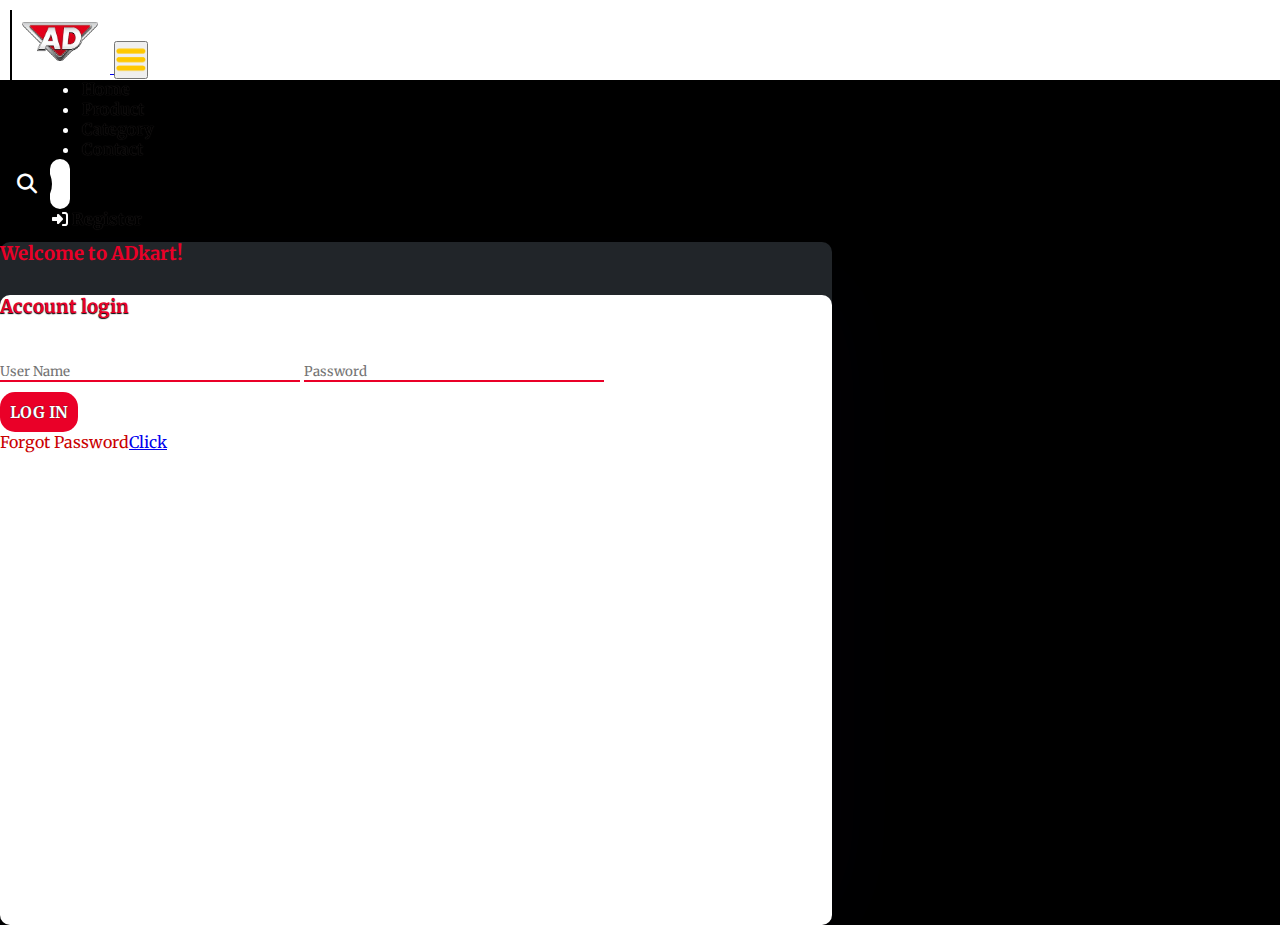
<file: login.html>
<!DOCTYPE html>
<html lang="en">
<head>
    <meta charset="UTF-8">
    <meta http-equiv="X-UA-Compatible" content="IE=edge">
    <meta name="viewport" content="width=device-width, initial-scale=1.0">
    <title>ADkart</title>
    <link rel="stylesheet" href="style.css">
    <link rel="stylesheet" href="https://cdnjs.cloudflare.com/ajax/libs/font-awesome/6.2.0/css/all.min.css">
    <!-- bootstrap links -->
    <link href="https://cdn.jsdelivr.net/npm/bootstrap@5.0.2/dist/css/bootstrap.min.css" rel="stylesheet" integrity="sha384-EVSTQN3/azprG1Anm3QDgpJLIm9Nao0Yz1ztcQTwFspd3yD65VohhpuuCOmLASjC" crossorigin="anonymous">
    <!-- bootstrap links -->
    <!-- fonts links -->
    <link rel="preconnect" href="https://fonts.googleapis.com">
    <link rel="preconnect" href="https://fonts.gstatic.com" crossorigin>
    <link rel="stylesheet" href="searchi_con.css">
    <link href="https://fonts.googleapis.com/css2?family=Merriweather&display=swap" rel="stylesheet">
    <!-- fonts links -->
</head>
<body style="background-color: black; color: white;">

    <!-- top navbar -->
    <div class="top-navbar">
        <p>WELCOME TO OUR SHOP</p>
        <div class="icons">
            <a href="login.html"><img src="./images/register.png" alt="" width="18px">Login</a>
            <a href="register.html"><img src="./images/register.png" alt="" width="18px">Register</a>
        </div>
    </div>
    <!-- top navbar -->

    <!-- navbar -->
    <nav class="navbar navbar-expand-lg" id="navbar">
      <div class="container-fluid">
        <a class="navbar-brand" href="index.html" id="logo"> <img src="images/logo1-removebg-preview.png " width="100px"
            alt=""> </a>
        <button class="navbar-toggler" type="button" data-bs-toggle="collapse" data-bs-target="#navbarSupportedContent"
          aria-controls="navbarSupportedContent" aria-expanded="false" aria-label="Toggle navigation">
          <span><img src="./images/menu.png" alt="" width="30px"></span>
        </button>
  
        <div class="collapse navbar-collapse" id="navbarSupportedContent">
  
          <ul class="navbar-nav me-auto mb-2 mb-lg-0">
  
            <li class="nav-item">
              <a class="nav-link active" aria-current="page" href="index.html">Home</a>
            </li>
  
            <li class="nav-item">
              <a class="nav-link" href="index.html#product-cards">Product</a>
            </li>
  
  
  
            <li class="nav-item dropdown">
              <a class="nav-link" href="#">
                Category
              </a>
              <ul class="dropdown-menu">
                <li><a class="dropdown-item" href="index.html#Samsung M14 5G">Samsung M14 5G</a></li>
                <li><a class="dropdown-item" href="index.html#Boat Airdrop 161">Boat Airdrop 161</a></li>
                <li><a class="dropdown-item" href="index.html#RedmiBook Pro">RedmiBook Pro</a></li>
                <li><a class="dropdown-item" href="index.html#Samsung Galaxy Tab A 10.1">Samsung Galaxy Tab A 10.1 </a></li>
                <li><a class="dropdown-item" href="index.html#Boat Wave Flex Connect">Boat Wave Flex Connect</a></li>
                <li><a class="dropdown-item" href="index.html#Dell-P2222H-Black 22 ">Dell-P2222H-Black 22"</a></li>
                <li><a class="dropdown-item" href="index.html#Apple iPhone 16 (128 GB)">Apple iPhone 16 (128 GB)</a></li>
                <li><a class="dropdown-item" href="index.html#Boat Rocker">Boat Rocker</a></li>
              </ul>
            </li>
  
  
  
            
            <li class="nav-item">
              <a class="nav-link" href="contact.html">Contact</a>
            </li>
          </ul>
  
          <div class="box ">
            <input type="checkbox" id="check">
            <div class="search-box">
              <input style="color: rgb(0, 0, 0);" type="search" placeholder="Search any thing💡">
              <label for="check" class="icon">
                <i class="fas fa-search"></i>
              </label>
            </div>
          </div>
  
  
          <div class="icons nav-item nav-link">
            <a href="register.html" class="nav-item nav-link">
              <i class="fa-solid fa-right-to-bracket fa-fade " style="color: #ffffff;"></i>
              Register
            </a>
  
          </div>
  
  
        </div>
      </div>
    </nav>
    <!-- navbar -->
    






    
   <div class="container" id="login">
    <div class="row">
        <div class="col-md-5 py-3 py-md-0" id="side1">
            <h3 class="text-center">Welcome to ADkart!</h3>
        </div>
        <div class="col-md-7 py-3 py-md-0" id="side2">
            <h3 class="text-center">Account login</h3>
            <p class="text-center">Lorem ipsum dolor sit amet consectetur adipisicing elit. Neque, sequi.</p>
            <div class="input2 text-center">
            <input type="name" placeholder="User Name">
            <input type="password" placeholder="Password">
            </div>
            <p class="text-center" id="btnlogin"><a href="#">LOG IN</a></p>
            <p class="text-center" style="color: rgb(202, 1, 1);">Forgot Password<a href="#">Click</a></p>
        </div>

    </div>
   </div>




    
   





    <!-- footer -->







 













    <script src="https://cdn.jsdelivr.net/npm/bootstrap@5.0.2/dist/js/bootstrap.bundle.min.js" integrity="sha384-MrcW6ZMFYlzcLA8Nl+NtUVF0sA7MsXsP1UyJoMp4YLEuNSfAP+JcXn/tWtIaxVXM" crossorigin="anonymous"></script>

</body>
</html>
</file>
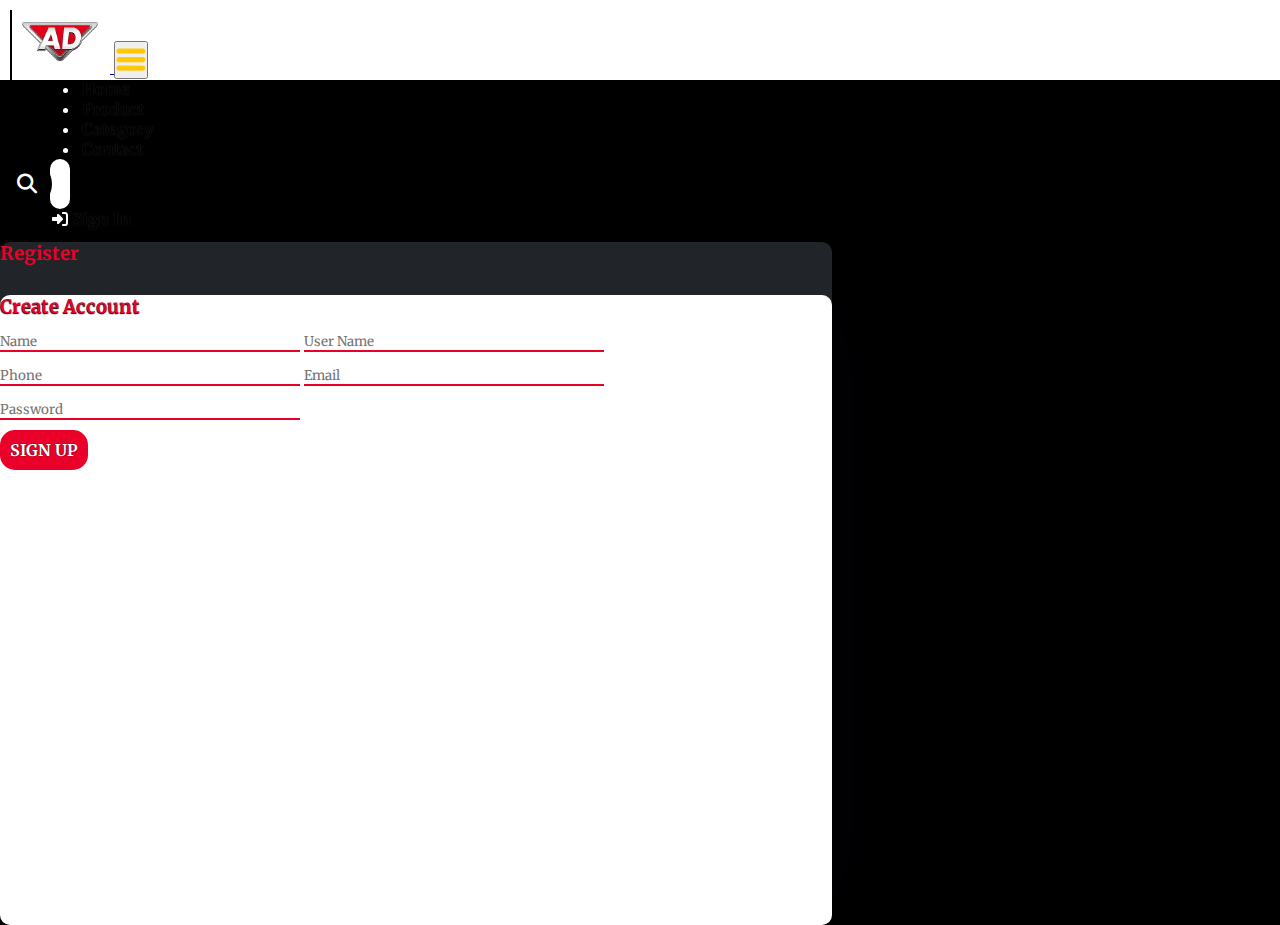
<file: register.html>
<!DOCTYPE html>
<html lang="en">
<head>
    <meta charset="UTF-8">
    <meta http-equiv="X-UA-Compatible" content="IE=edge">
    <meta name="viewport" content="width=device-width, initial-scale=1.0">
    <title>ADkart</title>
    <link rel="stylesheet" href="style.css">
    <link rel="stylesheet" href="https://cdnjs.cloudflare.com/ajax/libs/font-awesome/6.2.0/css/all.min.css">
    <!-- bootstrap links -->
    <link href="https://cdn.jsdelivr.net/npm/bootstrap@5.0.2/dist/css/bootstrap.min.css" rel="stylesheet" integrity="sha384-EVSTQN3/azprG1Anm3QDgpJLIm9Nao0Yz1ztcQTwFspd3yD65VohhpuuCOmLASjC" crossorigin="anonymous">
    <!-- bootstrap links -->
    <!-- fonts links -->
    <link rel="preconnect" href="https://fonts.googleapis.com">
    <link rel="preconnect" href="https://fonts.gstatic.com" crossorigin>
    <link rel="stylesheet" href="searchi_con.css">
    <link href="https://fonts.googleapis.com/css2?family=Merriweather&display=swap" rel="stylesheet">
    <!-- fonts links -->
</head>
<body style="background-color: black; color: white;">

    <!-- top navbar -->
    <div class="top-navbar">
        <p>WELCOME TO OUR SHOP</p>
        <div class="icons">
            <a href="login.html"><img src="./images/register.png" alt="" width="18px">Login</a>
            <a href="register.html"><img src="./images/register.png" alt="" width="18px">Register</a>
        </div>
    </div>
    <!-- top navbar -->

    <!-- navbar -->
    <nav class="navbar navbar-expand-lg" id="navbar">
      <div class="container-fluid">
        <a class="navbar-brand" href="index.html" id="logo"> <img src="images/logo1-removebg-preview.png " width="100px"
            alt=""> </a>
        <button class="navbar-toggler" type="button" data-bs-toggle="collapse" data-bs-target="#navbarSupportedContent"
          aria-controls="navbarSupportedContent" aria-expanded="false" aria-label="Toggle navigation">
          <span><img src="./images/menu.png" alt="" width="30px"></span>
        </button>
  
        <div class="collapse navbar-collapse" id="navbarSupportedContent">
  
          <ul class="navbar-nav me-auto mb-2 mb-lg-0">
  
            <li class="nav-item">
              <a class="nav-link active" aria-current="page" href="index.html">Home</a>
            </li>
  
            <li class="nav-item">
              <a class="nav-link" href="#product-cards">Product</a>
            </li>
  
  
  
            <li class="nav-item dropdown">
              <a class="nav-link" href="#">
                Category
              </a>
              <ul class="dropdown-menu">
                <li><a class="dropdown-item" href="index.html#Samsung M14 5G">Samsung M14 5G</a></li>
                <li><a class="dropdown-item" href="index.html#Boat Airdrop 161">Boat Airdrop 161</a></li>
                <li><a class="dropdown-item" href="index.html#RedmiBook Pro">RedmiBook Pro</a></li>
                <li><a class="dropdown-item" href="index.html#Samsung Galaxy Tab A 10.1">Samsung Galaxy Tab A 10.1 </a></li>
                <li><a class="dropdown-item" href="index.html#Boat Wave Flex Connect">Boat Wave Flex Connect</a></li>
                <li><a class="dropdown-item" href="index.html#Dell-P2222H-Black 22 ">Dell-P2222H-Black 22"</a></li>
                <li><a class="dropdown-item" href="index.html#Apple iPhone 16 (128 GB)">Apple iPhone 16 (128 GB)</a></li>
                <li><a class="dropdown-item" href="index.html#Boat Rocker">Boat Rocker</a></li>
              </ul>
            </li>
  
  
  
            
            <li class="nav-item">
              <a class="nav-link" href="contact.html">Contact</a>
            </li>
          </ul>
  
          <div class="box ">
            <input type="checkbox" id="check">
            <div class="search-box">
              <input style="color: rgb(0, 0, 0);" type="search" placeholder="Search any thing💡">
              <label for="check" class="icon">
                <i class="fas fa-search"></i>
              </label>
            </div>
          </div>
  
  
          <div class="icons nav-item nav-link">
            <a href="login.html" class="nav-item nav-link">
              <i class="fa-solid fa-right-to-bracket fa-fade " style="color: #ffffff;"></i>
              Sign In
            </a>
  
          </div>
  
  
        </div>
      </div>
    </nav>
    <!-- navbar -->
    






    
   <div class="container" id="login">
    <div class="row">
        <div class="col-md-5 py-3 py-md-0" id="side1">
            <h3 class="text-center">Register</h3>
        </div>
        <div class="col-md-7 py-3 py-md-0" id="side2">
            <h3 class="text-center">Create Account</h3>
            <div class="input2 text-center">
            <input type="name" placeholder="Name">
            <input type="name" placeholder="User Name">
            <input type="number" placeholder="Phone">
            <input type="email" placeholder="Email">
            <input type="password" placeholder="Password">
            </div>
            <p class="text-center" id="btnlogin"><a href="#">SIGN UP</a></p>
        </div>

    </div>
   </div>




    




    
















    <script src="https://cdn.jsdelivr.net/npm/bootstrap@5.0.2/dist/js/bootstrap.bundle.min.js" integrity="sha384-MrcW6ZMFYlzcLA8Nl+NtUVF0sA7MsXsP1UyJoMp4YLEuNSfAP+JcXn/tWtIaxVXM" crossorigin="anonymous"></script>

</body>
</html>
</file>
<file: style.css>
*{
    margin: 0;
    padding: 0;
    box-sizing: border-box;
    outline: none;
    font-family: 'Merriweather', serif;
}

html {
    scroll-behavior: smooth;
}


/* navbar */
#navbar{
    position: fixed;
        top: 0px;
        left: 0;
        width: 100%;
        height: 80px;
        z-index: 1000; 
         
        padding: 10px;
    background-color: rgb(255, 255, 255);
}

.navbar-nav{
    margin-left: 30px;
}
.nav-item{
    margin-left: 40px;
    font-weight: bolder;
}
.nav-item .nav-link{
    color: rgb(0, 0, 0);
    margin-left: 2px;
    text-shadow: 0px 0px 1px rgb(54, 47, 47);
    transition: 0.5s ease;
}
.nav-item .nav-link:hover{
    color: #9b957d;
}

 

.navbar .dropdown-menu {
    display: none;
    opacity: 0;
    transition: all opacity 0.2s ease;
}
.navbar .nav-item.dropdown:hover .dropdown-menu {
    display: block;
    opacity: 1;
    transition: all opacity 0.3s ease;
    margin-top: 0; 
}


.container-fluid {
    overflow: visible;
    white-space: nowrap;
    border-right: 2px solid black;
    width: 0;
    animation: typing 2s steps(30, end), blink 0.5s step-end infinite alternate;
}

@keyframes typing {
    from {
        width: 0;
    }
    to {
        width: 100%;
    }
}

@keyframes blink {
    from {
        border-color: transparent;
    }
    to {
        border-color: black;
    }
}




/* home content */
.home{
    width: 100%;
    height: 60vh;
    display: flex;
    align-items: center;
    justify-content: center;
    flex-wrap: wrap;
    position: relative;
    background-color: #a9a9a92b;
    z-index: 0;
    padding: 50px;
    margin-top: 80px;
}
.home .img{
    flex: 1 1 300px;
}
.home .img img{
    margin-top: -47px;
    width: 100%;
    height: 60vh;
}

.img .img2{
    margin-top: 30px;
}
.home .content{
    flex: 1 1 400px;
    margin-top: -38px;

}
.content h1{
    color: rgb(255, 255, 255);
    font-weight: bold;
    margin-left: 23px;
    font-size: 55px;
    
}
.content h1 span{
    color: rgb(255, 255, 255);
    
}
#fity{
    color:#cd0000;
    text-shadow: #373737;
}

.content, .img{
    opacity: 0;
    transform: translateY(40px);
    animation: fadeSlideUp 2.5s cubic-bezier(0.5, 3, 0.5, 3) forwards;
}



.content{
    animation-delay: 0.5s;

}

.img{
    animation-delay: 0.5s;
}

.text-center h1{
    color: white;
}

@keyframes fadeSlideUp {
    from {
        opacity: 0;
        transform: translateY(40px); 
    }
    to {
        opacity: 1;
        transform: translateY(0); 
    }
}

.btn{
    margin-left: 13px;
}
.btn button{
    width: 150px;
    height: 32px;
    letter-spacing: 3px;
    background-color: rgb(67 0 86);
    color: white;
    border-radius: 5px;
    border: none;
    transition: 0.5s ease;
    cursor: pointer;
}

/* home content */

/* product cards */
#product-cards{
    margin-top: 57px;
}
#product-cards h1{
    color: #ffffff;
    text-shadow: 1px 1px 1px rgb(85, 152, 151);
    border-bottom: 2px solid #eb0000;
}
#product-cards .card h3{
    font-size: 20px;
    color: black;
}
#product-cards .card p{
    font-size: 12px;
    margin-top: 5px;
    color: black;
}
.star i{
    margin-left: 5px;
    font-size: 13px;
}
.checked{
    color: #ffc800;
}
#product-cards .card h2{
    font-size: 20px;
    color: black;
    margin-top: 20px;
}
#product-cards .card h2 span{
    float: right;
    color: black;
    cursor: pointer;
}



 #card{
    border-radius: 2.25rem;
    cursor: pointer;
     
 }
 .product-image{
    border-radius: 2.25rem;
     
 }

 .product-image-tablet{
    height: 304px;
    width: 289px;
    justify-self: auto;
    border-radius: 2.25rem;

 }

 .product-image.watch{
    height: 300px;
 }

 
 .card:hover {
    transform: scale(1.05);
 }

/* product cards */

/* other cards */
#other-cards1{
    margin-top: 30px;
    
}
#other-cards1 .card{
    background-color: #a9a9a92b;
    border-radius: 1.25rem;
}
#other-cards1 .card h3{
    margin-top: 30px;
    color: rgb(0, 0, 0);
    margin-left: 10px;
    letter-spacing: 3px;
    
}
#other-cards1 .card h5{
    margin-top: 15px;
    font-weight: 100;
    font-size: 18px;
    color: rgb(0, 0, 0);
    margin-left: 10px;
    letter-spacing: 3px;
    border-bottom: 2px solid black;
    width: 220px;
}
#other-cards1 .card p{
    margin-top: 10px;
    font-weight: 100;
    font-size: 15px;
    color: rgb(255, 255, 255);
    margin-left: 10px;
    letter-spacing: 3px;
}

#other-cards2{
    margin-top: 30px;
    
}
#other-cards2 .card{
    background-color: #ffffff2b;
    border-radius: 1.25rem;
}
#other-cards2 .card h3{
    margin-top: 30px;
    color: rgb(255, 255, 255);
    margin-left: 10px;
    letter-spacing: 3px;
    
}
#other-cards2 .card h5{
    margin-top: 15px;
    font-weight: 100;
    font-size: 18px;
    color: rgb(255, 255, 255);
    margin-left: 10px;
    letter-spacing: 3px;
    border-bottom: 2px solid black;
    width: 220px;
}
#other-cards2 .card p{
    margin-top: 10px;
    font-weight: 100;
    font-size: 15px;
    color: rgb(255, 255, 255);
    margin-left: 10px;
    letter-spacing: 3px;
}
#shopnow{
    width: 130px;
    height: 30px;
    margin-top: 10px;
    margin-left: 10px;
    letter-spacing: 3px;
    color: white;
    background-color: black;
    font-weight: bold;
    border: none;
    cursor: pointer;
}



.card{
    border-radius: 2.25rem;
}

.product-image-haier{
    height: 273px;
    border-radius: 2.25rem;
}

/* other cards */






/* banner */
.banner{
    margin-top: 60px;
    width: 100%;
    height: 80vh;
    display: flex;
    align-items: center;
    justify-content: center;
    flex-wrap: wrap;
    position: relative;
    background-color: #a9a9a92b;
    z-index: 0;
}
.banner .img{
    flex: 1 1 300px;
}
.banner .img img{
    margin-top: 30px;
    width: 100%;
}
.banner .content{
    flex: 1 1 400px;
    margin-top: 20px;
}
.banner .content h1{
    color: rgb(67 0 86);
    font-weight: bold;
    margin-left: 23px;
    font-size: 55px;
    text-shadow: -1px 1px 1px black;
}
.banner .content h1 span{
    color: rgb(67 0 86);
    text-shadow: 1px 1px 1px black;
}
#span2{
    color: #ffc800;
}
.banner .content p{
    margin-left: 23px;
}
.btn{
    margin-left: 13px;
}
.btn button{
    width: 150px;
    height: 32px;
    letter-spacing: 3px;
    background-color: rgb(67 0 86);
    color: white;
    border-radius: 5px;
    border: none;
    transition: 0.5s ease;
    cursor: pointer;
}
.btn button:hover{
    background-color: #ffc800;
    color: black;
    border: none;
}

/* banner */

/* other cards */
#other{
    margin-top: 50px;
}
#other .card{
    box-shadow: rgba(17,12,46, 0.15) 0px 48px 100px 0px;
}
#other .card h3{
    margin-top: 10px;
    color: white;
    text-shadow: 1px 1px 1px black;
    letter-spacing: 3px;
    font-weight: bold;
}
#other .card p{
    margin-top: 10px;
    color: white;
    text-shadow: 0px 1px 1px black;
    letter-spacing: 3px;
    font-weight: bold;
}
/* other cards */




/* offer */
#offer{
    margin-top: 100px;
}
#offer i{
    font-size: 32px;
    color: black;
}
/* offer */




/* newslater */
#newslater{
    margin-top: 100px;
}
#newslater h3{
    font-size: 25px;
    letter-spacing: 3px;
}
.input{
    margin-top: 30px;
}
.input input{
    width: 350px;
    height: 36px;
    letter-spacing: 2px;
    border-radius: 3px;
    border:  1px solid black;
    padding-left: 5px;
}
#subscribe{
    width: 200px;
    height: 36px;
    margin-left: 10px;
    border-radius: 3px;
    border: none;
    background-color: #d61111;
    color: white;
    letter-spacing: 3px;
    font-weight: bold;
    text-shadow: 0px 0px 1px black;
}

/* newslater */




/* footer */
#footer{
    padding: 0 0 30px 0px;
    color: white;
    font-size: 14px;
    /* background-color:#a9a9a945; */
    margin-top: 100px;
    width: 100%;
}
#footer .footer-top{
    /* padding: 60px 0 30px 0; */
    background-color: #1c1a1afa;
    color: white;
}
#footer .footer-top .footer-contact{
    margin-bottom: 30px;
}
#footer .footer-top .footer-contact h3{
    color: #e10404;
}
#footer .footer-top .footer-contact h4{
    font-size: 22px;
    margin: 0 0 30px 0;
    padding: 2px 0 2px 0;
    line-height: 1;
    font-weight: 700;
}
#footer .footer-top .footer-contact p{
    font-size: 14px;
    line-height: 24px;
    margin-bottom: 0;
    color: white;
}
#footer .footer-top h4{
    font-size: 16px;
    font-weight: bold;
    position: relative;
    padding-bottom: 12px;
}
#footer .footer-top .footer-links{
    margin-bottom: 30px;
    margin-top: 10px;
}
#footer .footer-top .footer-links h4{
    color: #bf0000;
}
#footer .footer-top .footer-links ul{
    list-style: none;
    padding: 0;
    margin: 0;
}
#footer .footer-top .footer-links ul li{
    padding: 10px 0;
    display: flex;
    align-items: center;
}
#footer .footer-top .footer-links ul li a{
    text-decoration: none;
    color: white;
    display: inline-block;
    line-height: 1;
    font-weight: bold;
    transition: 0.5s ease;
}
#footer .footer-top .footer-links ul li a:hover{
    color: #302d65;
}
#footer .footer-top .socail-links a{
    font-size: 18px;
    display: inline-block;
    text-decoration: none;
    color: white;
    line-height: 1;
    padding: 8px 0;
    margin-right: 4px;
    border-radius: 50%;
    text-align: center;
    width: 36px;
    transition: 0.5s ease;
}
#footer .footer-top .socail-links a:hover{
    background-color: #50578b;
    color: white;
}
#footer .copyright{
    text-align: center;
    float: left;
    color: #ffffff;
}
#footer .credits{
    float: right;
    text-align: center;
    font-size: 13px;
    color: #ffffff;
}
#footer .credits a{
    color: #ffffff;
}
/* footer */




html{
    scroll-behavior: smooth;
}
.arrow{
    position: fixed;
    width: 50px;
    height: 50px;
    bottom: 50px;
    right: 50px;
    text-decoration: none;
    text-align: center;
    line-height: 50px;
}





/* login */
#login{
    width: 65%;
    height: 70vh;
    background-color:#212529;
    margin-top: 35px;
    border-radius: 10px;
    box-shadow: rgba(17,12, 46, 0.15) 0px 48px 100px 0px;
}
#side1 h3{
    color: #EA0028;
    font-weight: bold;
    margin-top: 200px;
}
#side2{
    background-color: white;
    height: 70vh;
    border-radius: 10px;
}
#side2 h3{
    margin-top: 30px;
    color: #EA0028;
    font-weight: bold;
    text-shadow: 0px 1px 1px black;
}
.input2 input{
    margin-top: 15px;
    width: 300px;
    border: none;
    border-bottom: 2px solid #EA0028;
}
.input2 input ::placeholder{
    font-weight: bold;
}
#btnlogin{
    padding-top: 10px;
}
#btnlogin a{
    padding: 10px;
    text-decoration: none;
    border-radius: 15px;
    background-color: #EA0028;
    color: white;
    font-weight: bold;
    border: none;
    text-shadow: 0px 0px 1px black;
}
#side2 p{
    margin-top: 10px;
}

/* login */


/* contact */
#contact{
    margin-top: 50px;
}
#contact .card{
    height: 80px;
    margin-top: 20px;
    box-shadow: rgba(100, 100, 111 ,0.2) 0px 7px 29px 0px;
}
#contact .card i{
    margin-top: 10px;
    margin-left: 10px;
    font-size: 15px;
    color: rgb(255, 255, 255);
    font-weight: bold;
    letter-spacing: 3px;
}
#contact .card h6{
    margin-left: 10px;
    margin-top: 10px;
    letter-spacing: 3px;
    font-weight: bold;
    color: rgb(255, 255, 255);
}
.messagebtn button{
    
    margin-top: 30px;
    width: 200px;
    height: 33px;
    background: transparent;
    border: 2px solid rgb(255, 255, 255);
    font-weight: bold;
    letter-spacing: 3px;
    transition: 0.5s ease;
    cursor: pointer;
    color: white;
}
.messagebtn button:hover{
    background-color: rgb(218, 11, 11);
    color: white;
    border: 4px solid gray ;
    border-radius: 1.12rem;
}
/* contact */





@keyframes appear {
    from {
      opacity: 0;
      clip-path: inset(0  50% 0 50% );
    }
    to {
      opacity: 1;
      clip-path: inset(0 0 0 0);
    }
  }

  .container {
    animation: appear linear;
    animation-timeline: view();
    animation-range: entry 0% cover 9%;
  }

  .container2 {
    animation: appear linear;
    animation-timeline: view();
    animation-range: entry 0% cover 3%;
  }
</file>
<file: searchi_con.css>
.box{
    max-width: 400px;
    width: 100%;
    margin-left: 40px;
    
  
  }
  .box .search-box{
    position: relative;
    height: 50px;
    max-width: 50px;
    margin: auto;
    margin-right: 30px;
    box-shadow: 0 10px 10px rgba(0, 0, 0, 0.25);
    border-radius: 25px;
    transition: all 0.3s ease;
  }
  #check:checked ~ .search-box{
    max-width: 280px;
  }
  .search-box input{
   position: absolute;
   height: 100%;
   width: 100%;
   border-radius: 25px;
   background: #fff;
   outline: none;
   border: none;
   padding-left: 20px;
   font-size: 18px;
  }
  .search-box .icon{
    position: absolute;
    right: -2px;
    top: 0;
    width: 50px;
    background: #000000;
    height: 100%;
    text-align: center;
    line-height: 50px;
    color: rgb(0, 0, 0)2;
    font-size: 20px;
    border-radius: 25px;
  }
  #check:checked ~ .search-box .icon{
    background: rgb(43 48 53);
    color: rgb(243, 247, 250);
    width: 60px;
    border-radius: 0 25px 25px 0;
  }
  #check{
    display: none;
  }
</file>
